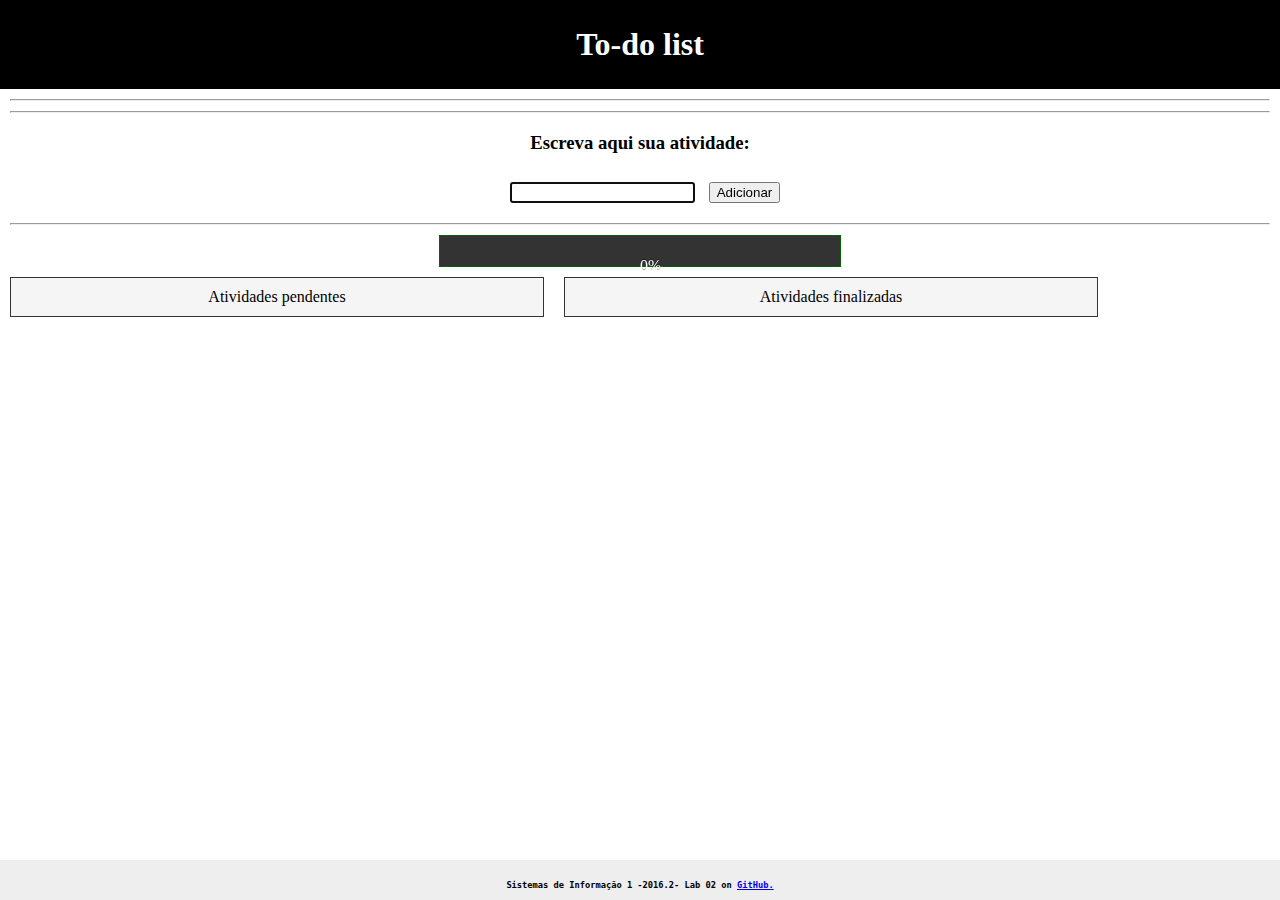
<file: index.html>
<!DOCTYPE html>
<html>
<head>
	<meta charset="utf-8">
	<title>ToDo</title>

	<link rel="icon" href="images/clist-icon.png">

	<link rel="stylesheet" type="text/css" href="css/styles.css">
	<link rel="stylesheet" type="text/css" href="css/progressbar.css">
</head>
<body>
	<header><center><h1>To-do list</h1></center></header>

	<hr>
	<hr>
	<center>
		<h3>Escreva aqui sua atividade:</h3>
		<input type="text" id="input"></input>
		<button id="button">Adicionar</button>
		<hr/>

		<div class="progressbar">
			<div class="progress"></div>
		</div>


		<ul id="todo">Atividades pendentes</ul>
		<ul id="done">Atividades finalizadas</ul>

		<script type="text/javascript" src="js/activities.js" ></script>
		<script type="text/javascript" src="js/progressbar.js"></script>

		<footer>
			<div>
			<p><h6>Sistemas de Informação 1 -2016.2- Lab 02 on <a href="https://github.com/aabarbosa/clist-project">GitHub.</a></h6></p>
			</div>
		</footer>
	</center>
</body>
</html>
</file>
<file: css/styles.css>
header{
    padding: 1em;
    color: white;
    background-color: black;
    clear: left;
    text-align: center;
}
footer {
	position: absolute;
    padding: 1em;
    height: 40px;
	width: 100%;
	bottom: 0;
	background: #eee;
	padding: 0;
	margin: 0;

	font-family: monospace;
}

ul {
	list-style: none;
	padding: 10px;
	margin: 10px;
	width: 40%;
	float: left;
	border: 1px solid #333;
	background: #F5F5F5;
}

html, body {
	width: 100%;
	height: 100%;
	margin: 0;
	padding: 0;
}

h1, input, hr {
	margin: 10px;
}
</file>
<file: css/progressbar.css>
.progressbar {
	width: 400px;
	background-color: #333;
	border: 1px solid darkgreen;
	height: 30px;
	line-height: 60px;
}

.progress {
	background-color: #32DE32;
	width: 20%; color: #FFF;text-align: center;
	text-shadow: 0 -1px 0 rgba(0,0,0,0.5);
	max-width: 100%;
	height: 100%;
	-webkit-webkit-transition:all 1s ease-out;
	-ms-webkit-transition:all 1s ease-out;
	-o-webkit-transition:all 1s ease-out;
	-webkit-transition:all 1s ease-out;
}
</file>
